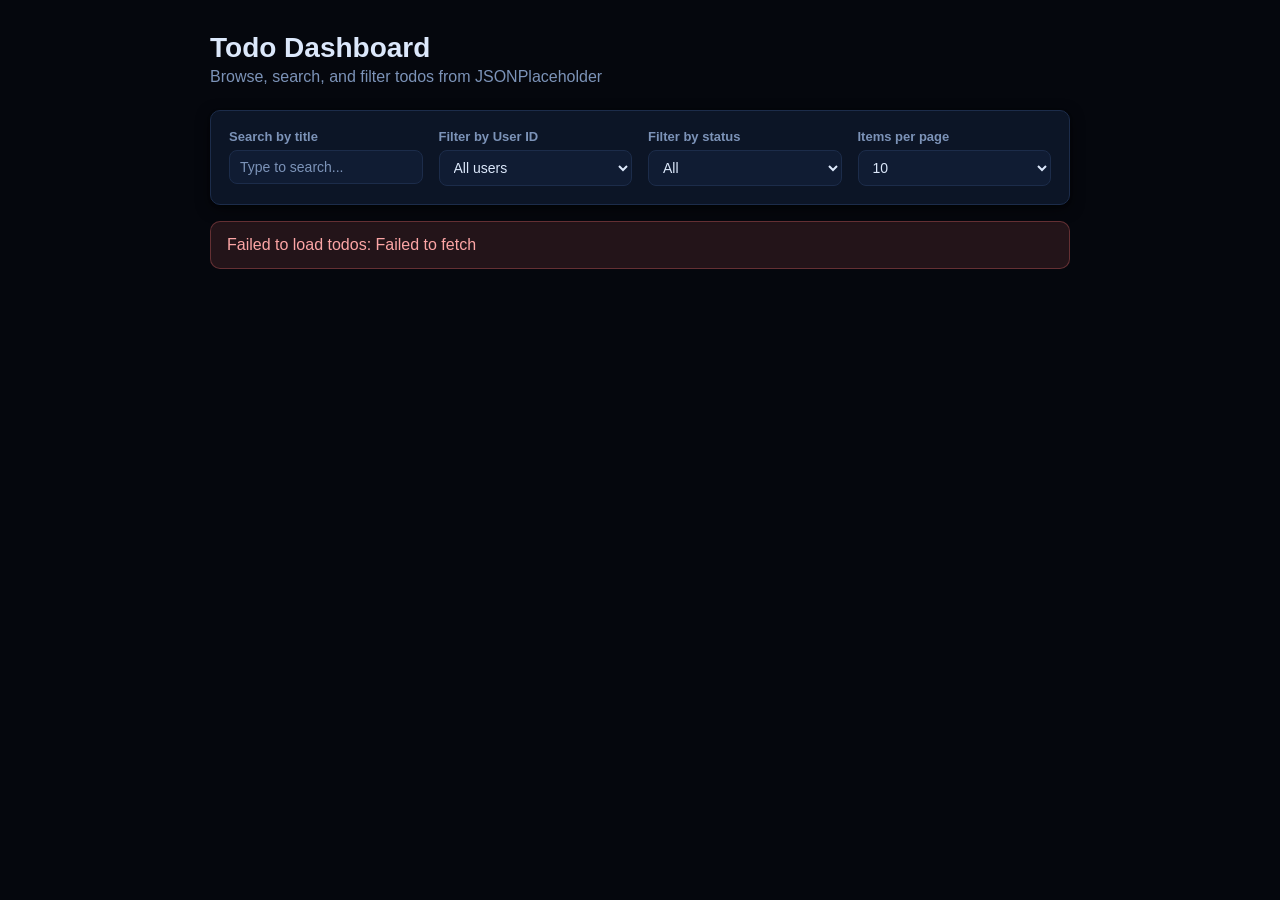
<file: hwk30/index.html>
<!DOCTYPE html>
<html lang="en">
<head>
  <meta charset="UTF-8" />
  <meta name="viewport" content="width=device-width, initial-scale=1.0" />
  <title>Todo Dashboard</title>
  <link rel="stylesheet" href="style.css" />
</head>
<body>
  <div class="container">
    <header class="header">
      <h1>Todo Dashboard</h1>
      <p class="subtitle">Browse, search, and filter todos from JSONPlaceholder</p>
    </header>

    <section class="controls">
      <div class="control-group">
        <label for="search">Search by title</label>
        <input type="text" id="search" placeholder="Type to search..." autocomplete="off" />
      </div>

      <div class="control-group">
        <label for="userFilter">Filter by User ID</label>
        <select id="userFilter">
          <option value="all">All users</option>
        </select>
      </div>

      <div class="control-group">
        <label for="completedFilter">Filter by status</label>
        <select id="completedFilter">
          <option value="all">All</option>
          <option value="true">Completed</option>
          <option value="false">Not completed</option>
        </select>
      </div>

      <div class="control-group">
        <label for="pageSize">Items per page</label>
        <select id="pageSize">
          <option value="10">10</option>
          <option value="20">20</option>
          <option value="50">50</option>
          <option value="100">100</option>
        </select>
      </div>
    </section>

    <p id="resultsInfo" class="results-info"></p>

    <div id="loading" class="loading">Loading todos...</div>
    <div id="error" class="error hidden"></div>

    <ul id="todoList" class="todo-list"></ul>

    <nav id="pagination" class="pagination"></nav>
  </div>

  <script src="app.js"></script>
</body>
</html>
</file>
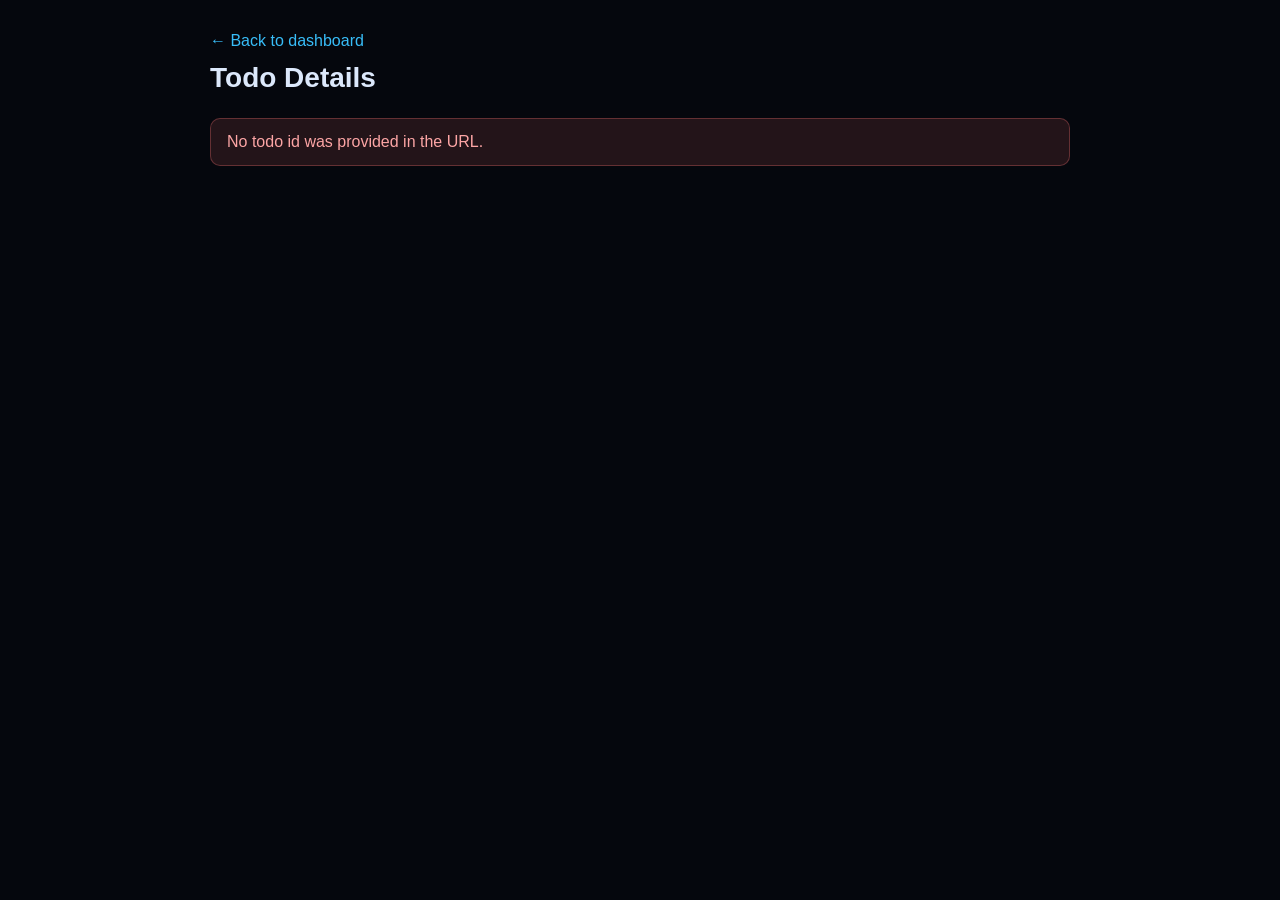
<file: hwk30/detail.html>
<!DOCTYPE html>
<html lang="en">
<head>
  <meta charset="UTF-8" />
  <meta name="viewport" content="width=device-width, initial-scale=1.0" />
  <title>Todo Details</title>
  <link rel="stylesheet" href="style.css" />
</head>
<body>
  <div class="container">
    <header class="header">
      <a href="index.html" class="back-link">&larr; Back to dashboard</a>
      <h1>Todo Details</h1>
    </header>

    <div id="loading" class="loading">Loading todo...</div>
    <div id="error" class="error hidden"></div>

    <section id="detailCard" class="detail-card hidden">
      <h2 id="detailTitle" class="detail-title"></h2>

      <dl class="detail-fields">
        <div class="detail-field">
          <dt>ID</dt>
          <dd id="detailId"></dd>
        </div>
        <div class="detail-field">
          <dt>User ID</dt>
          <dd id="detailUserId"></dd>
        </div>
        <div class="detail-field">
          <dt>Title</dt>
          <dd id="detailFullTitle"></dd>
        </div>
        <div class="detail-field">
          <dt>Completed</dt>
          <dd id="detailCompleted"></dd>
        </div>
      </dl>
    </section>
  </div>

  <script src="detail.js"></script>
</body>
</html>
</file>
<file: hwk30/style.css>
:root {
  --bg: #05070d;
  --card-bg: #0c1526;
  --field-bg: #101c33;
  --text: #dce8fb;
  --muted: #7c93b8;
  --border: #1c2c4a;
  --primary: #38bdf8;
  --primary-hover: #7dd3fc;
  --success: #38bdf8;
  --success-bg: rgba(56, 189, 248, 0.15);
  --pending-bg: rgba(124, 147, 184, 0.15);
  --pending: #93a8c9;
  --radius: 10px;
  --shadow: 0 4px 14px rgba(0, 0, 0, 0.5), 0 1px 3px rgba(0, 0, 0, 0.4);
}

* {
  box-sizing: border-box;
}

body {
  margin: 0;
  font-family: "Segoe UI", Roboto, Helvetica, Arial, sans-serif;
  background: var(--bg);
  color: var(--text);
  color-scheme: dark;
}

.container {
  max-width: 900px;
  margin: 0 auto;
  padding: 32px 20px 60px;
}

.header {
  margin-bottom: 24px;
}

.header h1 {
  margin: 0 0 4px;
  font-size: 28px;
}

.subtitle {
  margin: 0;
  color: var(--muted);
}

.back-link {
  display: inline-block;
  margin-bottom: 12px;
  color: var(--primary);
  text-decoration: none;
  font-weight: 500;
}

.back-link:hover {
  text-decoration: underline;
}

.controls {
  display: grid;
  grid-template-columns: repeat(auto-fit, minmax(180px, 1fr));
  gap: 16px;
  background: var(--card-bg);
  border: 1px solid var(--border);
  border-radius: var(--radius);
  padding: 18px;
  margin-bottom: 16px;
  box-shadow: var(--shadow);
}

.control-group {
  display: flex;
  flex-direction: column;
  gap: 6px;
}

.control-group label {
  font-size: 13px;
  font-weight: 600;
  color: var(--muted);
}

.control-group input,
.control-group select {
  padding: 8px 10px;
  border: 1px solid var(--border);
  border-radius: 8px;
  font-size: 14px;
  background: var(--field-bg);
  color: var(--text);
  color-scheme: dark;
}

.control-group input::placeholder {
  color: var(--muted);
}

.control-group input:focus,
.control-group select:focus {
  outline: 2px solid var(--primary);
  outline-offset: 1px;
}

.results-info {
  color: var(--muted);
  font-size: 14px;
  margin: 4px 2px 12px;
}

.loading {
  text-align: center;
  padding: 40px;
  color: var(--muted);
}

.error {
  background: rgba(248, 113, 113, 0.12);
  color: #fca5a5;
  border: 1px solid rgba(248, 113, 113, 0.3);
  padding: 14px 16px;
  border-radius: var(--radius);
  margin-bottom: 16px;
}

.hidden {
  display: none !important;
}

.todo-list {
  list-style: none;
  margin: 0 0 20px;
  padding: 0;
  display: flex;
  flex-direction: column;
  gap: 8px;
}

.todo-item {
  background: var(--card-bg);
  border: 1px solid var(--border);
  border-radius: var(--radius);
  box-shadow: var(--shadow);
}

.todo-link {
  display: flex;
  align-items: center;
  gap: 10px;
  padding: 14px 16px;
  text-decoration: none;
  color: var(--text);
}

.todo-link:hover {
  color: var(--primary);
}

.status-dot {
  width: 10px;
  height: 10px;
  border-radius: 50%;
  flex-shrink: 0;
}

.status-dot.completed {
  background: var(--success);
}

.status-dot.pending {
  background: var(--pending);
}

.todo-title {
  flex: 1;
}

.no-results {
  text-align: center;
  color: var(--muted);
  padding: 30px;
}

.pagination {
  display: flex;
  flex-wrap: wrap;
  align-items: center;
  justify-content: center;
  gap: 6px;
}

.pagination button {
  min-width: 36px;
  padding: 8px 10px;
  border: 1px solid var(--border);
  background: var(--card-bg);
  color: var(--text);
  border-radius: 8px;
  cursor: pointer;
  font-size: 14px;
}

.pagination button:hover:not(:disabled) {
  border-color: var(--primary);
  color: var(--primary);
}

.pagination button:disabled {
  opacity: 0.4;
  cursor: not-allowed;
}

.pagination button.active {
  background: var(--primary);
  border-color: var(--primary);
  color: #04121e;
  font-weight: 600;
}

.pagination .ellipsis {
  padding: 0 4px;
  color: var(--muted);
}

.detail-card {
  background: var(--card-bg);
  border: 1px solid var(--border);
  border-radius: var(--radius);
  box-shadow: var(--shadow);
  padding: 24px;
}

.detail-title {
  margin: 0 0 20px;
  font-size: 20px;
}

.detail-fields {
  margin: 0;
  display: grid;
  grid-template-columns: 160px 1fr;
  row-gap: 14px;
  column-gap: 12px;
}

.detail-fields dt {
  font-weight: 600;
  color: var(--muted);
}

.detail-fields dd {
  margin: 0;
}

.badge {
  display: inline-block;
  padding: 4px 10px;
  border-radius: 999px;
  font-size: 13px;
  font-weight: 600;
}

.badge.completed {
  background: var(--success-bg);
  color: var(--success);
}

.badge.pending {
  background: var(--pending-bg);
  color: var(--pending);
}
</file>
